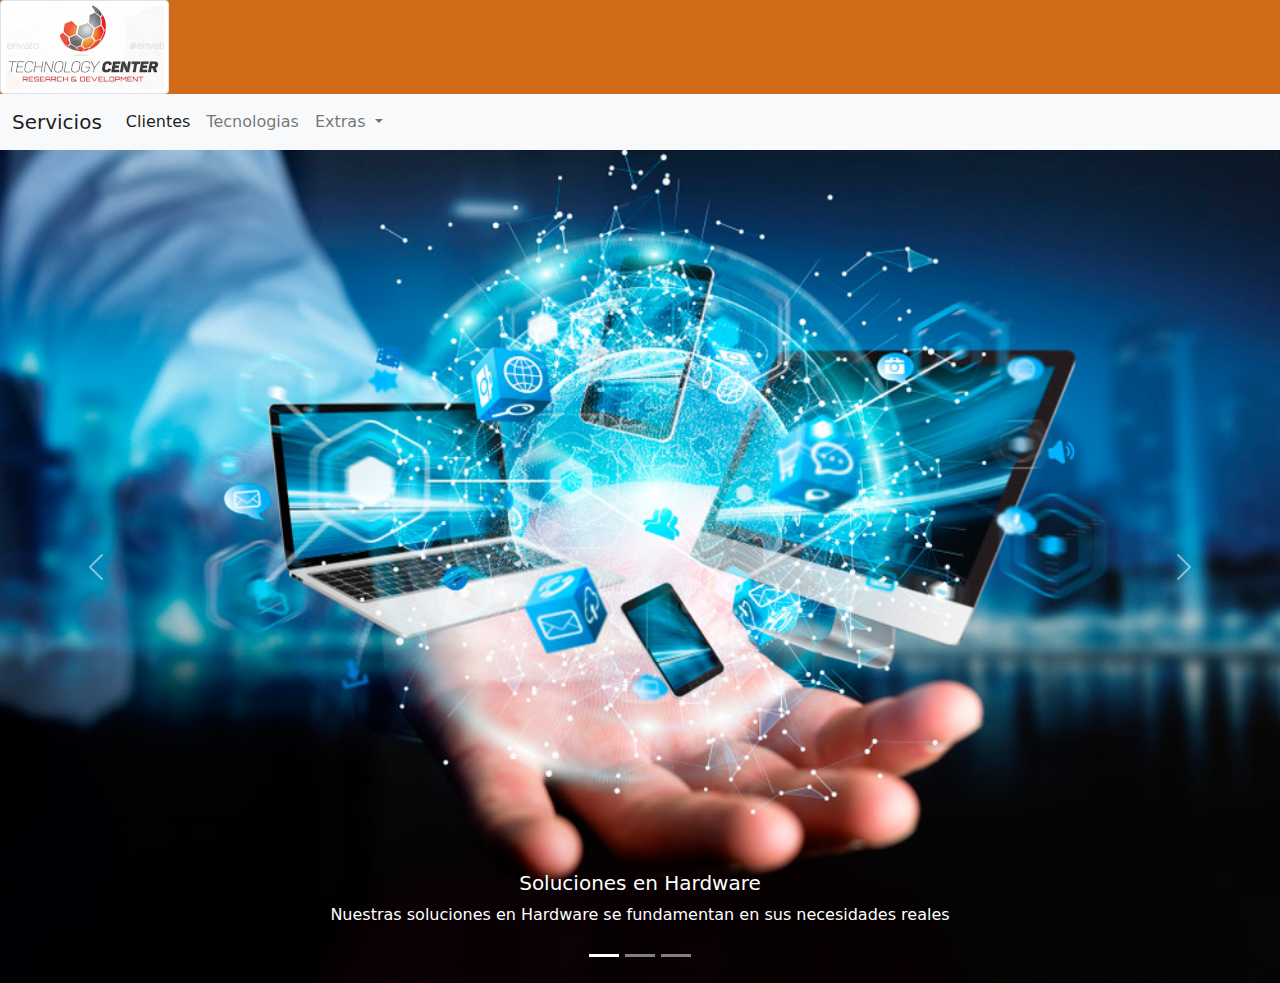
<file: index.html>
<!DOCTYPE html>
<html lang="en">
<head>
    <link rel="stylesheet" href="./sass/style.css">
    <link rel="stylesheet" href="./css/bootstrap.css">
    <link rel="stylesheet" href="./css/bootstrap-grid.css">
    <meta charset="UTF-8">
    <meta http-equiv="X-UA-Compatible" content="IE=edge">
    <meta name="viewport" content="width=device-width, initial-scale=1.0">
    <title>Technology Center</title>
</head>
<header>
    <img src="./img/TC1.png" class="img-thumbnail" alt="...">
</header>
<body> 
    <nav class="navbar navbar-expand-lg navbar-light bg-light">
        <div class="container-fluid">
          <a class="navbar-brand" href="./vistas/servicios.html">Servicios</a>
          <button class="navbar-toggler" type="button" data-bs-toggle="collapse" data-bs-target="#navbarSupportedContent" aria-controls="navbarSupportedContent" aria-expanded="false" aria-label="Toggle navigation">
            <span class="navbar-toggler-icon"></span>
          </button>
          <div class="collapse navbar-collapse" id="navbarSupportedContent">
            <ul class="navbar-nav me-auto mb-2 mb-lg-0">
              <li class="nav-item">
                <a class="nav-link active" aria-current="page" href="./vistas/clientes.html">Clientes</a>
              </li>
              <li class="nav-item">
                <a class="nav-link" href="./vistas/tecnologias.html">Tecnologias</a>
              </li>
              <li class="nav-item dropdown">
                <a class="nav-link dropdown-toggle" href="#" id="navbarDropdown" role="button" data-bs-toggle="dropdown" aria-expanded="false">
                  Extras
                </a>
                <ul class="dropdown-menu" aria-labelledby="navbarDropdown">
                  <li><a class="dropdown-item" href="./vistas/recursos.html">Recursos</a></li>
                  <li><a class="dropdown-item" href="./vistas/tips.html">Tips</a></li>
                  <li><hr class="dropdown-divider"></li>
                  <li><a class="dropdown-item" href="./vistas/softwarelibre.html">Software libre</a></li>
                </ul>
              </li>
            </ul>
          </div>
        </div>
      </nav>
      <div id="carouselExampleCaptions" class="carousel slide" data-bs-ride="carousel">
        <div class="carousel-indicators">
          <button type="button" data-bs-target="#carouselExampleCaptions" data-bs-slide-to="0" class="active" aria-current="true" aria-label="Slide 1"></button>
          <button type="button" data-bs-target="#carouselExampleCaptions" data-bs-slide-to="1" aria-label="Slide 2"></button>
          <button type="button" data-bs-target="#carouselExampleCaptions" data-bs-slide-to="2" aria-label="Slide 3"></button>
        </div>
        <div class="carousel-inner">
          <div class="carousel-item active">
            <img src="./img/hardware2.jpg" class="d-block w-100" alt="...">
            <div class="carousel-caption d-none d-md-block">
              <h5>Soluciones en Hardware</h5>
              <p>Nuestras soluciones en Hardware se fundamentan en sus necesidades reales</p>
            </div>
          </div>
          <div class="carousel-item">
            <img src="./img/redes2.jpg" class="d-block w-100" alt="...">
            <div class="carousel-caption d-none d-md-block">
              <h5>Redes</h5>
              <p>Optimizacion e instalacion de sistemas de redes internas y externas</p>
            </div>
          </div>
          <div class="carousel-item">
            <img src="./img/software2.jpg" class="d-block w-100" alt="...">
            <div class="carousel-caption d-none d-md-block">
              <h5>Software</h5>
              <p>Implementamos soluciones de Software acorde a sus necesidades y presupuesto</p>
            </div>
          </div>
        </div>
        <button class="carousel-control-prev" type="button" data-bs-target="#carouselExampleCaptions" data-bs-slide="prev">
          <span class="carousel-control-prev-icon" aria-hidden="true"></span>
          <span class="visually-hidden">Anterior</span>
        </button>
        <button class="carousel-control-next" type="button" data-bs-target="#carouselExampleCaptions" data-bs-slide="next">
          <span class="carousel-control-next-icon" aria-hidden="true"></span>
          <span class="visually-hidden">Siguiente</span>
        </button>
      </div>
      </div>
<script src="./js/bootstrap.js"></script>    
</body>
</html>
</file>
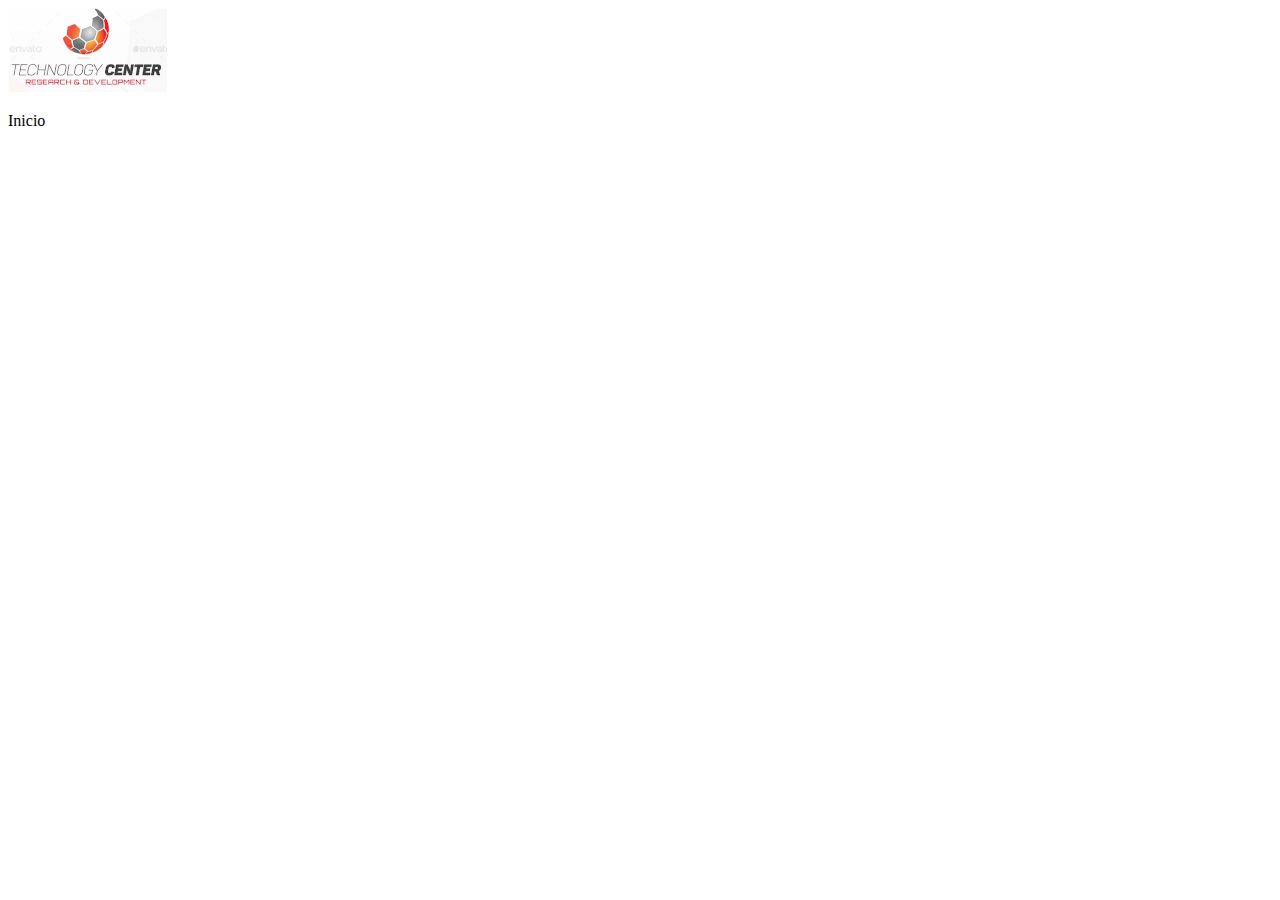
<file: vistas/recursos.html>
<!DOCTYPE html>
<html lang="en">
<head>
    <meta charset="UTF-8">
    <meta http-equiv="X-UA-Compatible" content="IE=edge">
    <meta name="viewport" content="width=, initial-scale=1.0">
    <title>Document</title>
</head>
<header>
    <img src="/img/TC1.png" alt="">
</header>
<body>
    <div>
        <p>Inicio</p>
    </div>
</body>
</html>
</file>
<file: sass/style.css>
header {
  background-color: #d16b18;
}
/*# sourceMappingURL=style.css.map */
</file>
